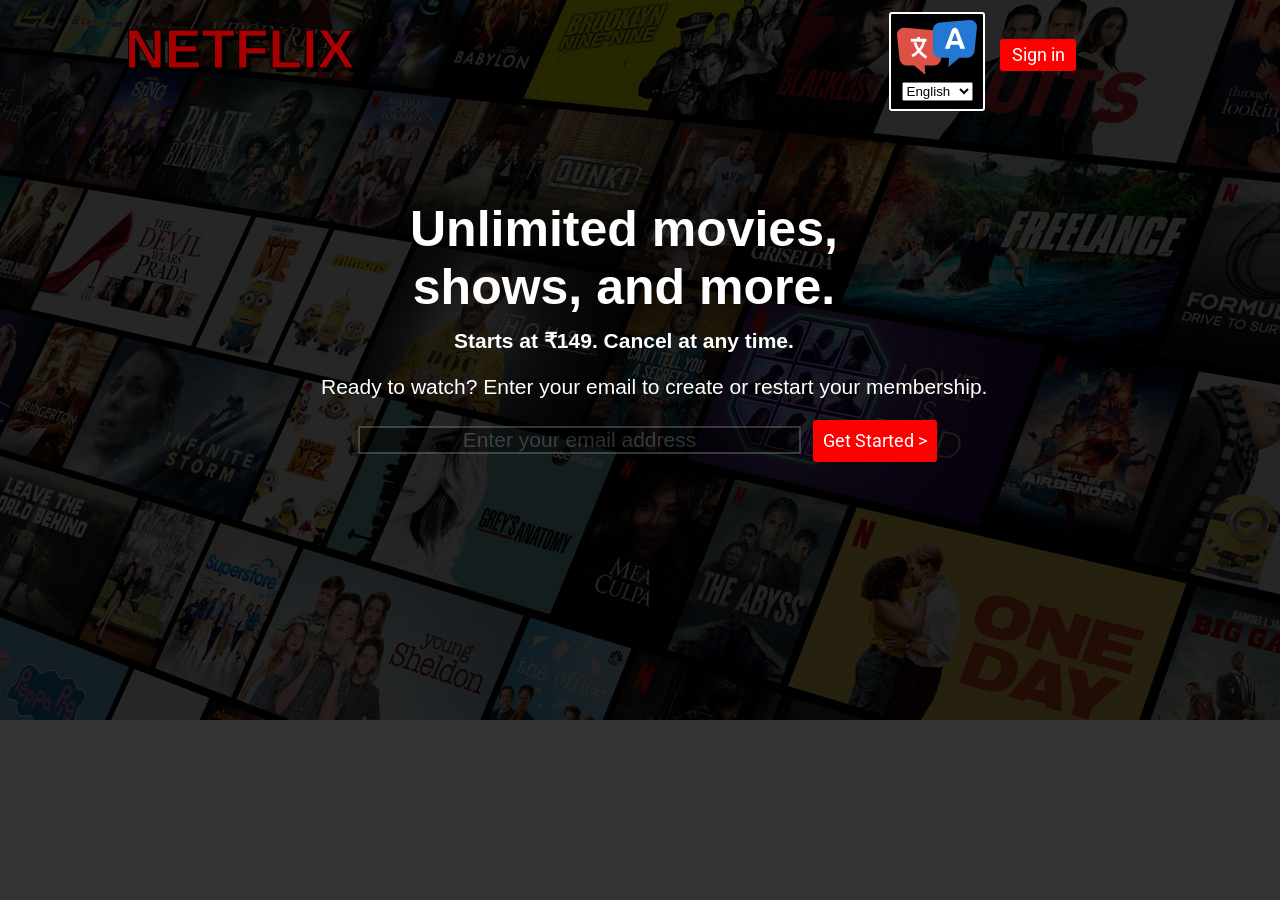
<file: index.html>
<!DOCTYPE html>
<html lang="en">

<head>
    <meta charset="UTF-8">
    <meta name="viewport" content="width=device-width, initial-scale=1.0">
    <title>Netflix</title>
    <link rel="stylesheet" href="style.css">
    <style>
        @import url('https://fonts.googleapis.com/css2?family=Baloo+Bhaina+2:wght@400..800&family=Poppins:ital,wght@0,100;0,200;0,300;0,400;0,500;0,600;0,700;0,800;0,900;1,100;1,200;1,300;1,400;1,500;1,600;1,700;1,800;1,900&family=Roboto:ital,wght@0,100..900;1,100..900&display=swap');
    </style>
</head>

<body>
    <div class="overlay">
    </div>
    <h1 class="text">
        NETFLIX
    </h1>
    <div class="background">
        <img src="img_bg.jpg" alt="Picture">
    </div>
    <div class="signin">
        Sign in
    </div>
    <div class="language">
        <label for id="branch"><svg xmlns="http://www.w3.org/2000/svg" shape-rendering="geometricPrecision" text-rendering="geometricPrecision" image-rendering="optimizeQuality" fill-rule="evenodd" clip-rule="" viewBox="0 0 512 350.259"><path fill="#DC5045" d="M235.685 65.227L46.41 49.97C21.075 47.927-2.386 70.906.195 96.184l15.258 149.398c2.581 25.276 20.808 46.211 46.214 46.211h48.071l71.816 58.466-5.192-58.466h59.323c25.411 0 46.215-20.793 46.215-46.211v-134.14c0-25.421-20.88-44.172-46.215-46.215z"/><path fill="#2278D2" d="M276.315 15.385L465.59.127c25.335-2.042 48.796 20.936 46.215 46.214l-15.258 149.398c-2.581 25.277-20.807 46.211-46.215 46.211h-50.099l-71.816 58.466 5.191-58.466h-57.293c-25.411 0-46.215-20.793-46.215-46.211V61.599c0-25.421 20.879-44.172 46.215-46.214z"/><path fill="#fff" d="M88.292 119.662h40.712V108.19h18.188v11.472h40.859v18.833h-8.388c-1.513 11.897-4.839 21.7-10.491 32.267-4.781 8.924-10.954 17.522-18.123 25.762 11.441 13.684 25.645 25.588 42.556 36.44l-9.354 14.58c-17.755-11.391-32.833-23.934-45.224-38.382-11.084 10.723-23.676 20.712-36.865 29.834l-9.833-14.231c13.052-9.031 25.451-18.894 36.12-29.412-9.833-14.386-17.363-30.532-22.574-49.1l16.686-4.679c4.272 15.23 10.263 28.636 17.963 40.636 5.253-6.359 9.796-12.885 13.384-19.586 4.401-8.233 6.765-15.04 8.255-24.129H88.292v-18.833zM396.834 158.594h-52.699l-7.476 25.514h-30.38c12.19-32.265 26.267-71.008 38.463-103.289 4.392-11.659 9.391-30.98 25.365-30.98 16.559 0 22.058 17.702 26.665 29.932l39.049 104.864h-31.278l-7.709-26.041zm-6.101-24.81l-20.177-54.492-20.252 54.492h40.429z"/></svg></label>
            <select id="branch">
                <option value="CSE">English</option>
                <option value="ECE">Hindi</options>
                <option value="Mech">Spanish</option>
            </select>
    </div>

    <h1 class="text1">
        Unlimited movies,
        <br>
        shows, and more.
    </h1>
    <h2 class="text2">
        Starts at ₹149. Cancel at any time.
    </h2>
    <p class="text3">
        Ready to watch? Enter your email to create or restart your membership.
    </p>

    <input class="text4" placeholder="Enter your email address">

    <div class="getstarted">
        Get Started >
    </div>
</body>

</html>
</file>
<file: style.css>
*{
    margin:0px;
    padding:0px;
    
}

.background{
    height:100vh;
    width:100vw;
    overflow:hidden;
    z-index: 1;

}


body {
    position: relative;
    height: 100vh;
    width: 100vw;
    overflow: hidden;
}

.overlay{
    background-color: black;
    z-index: 5;
    height: 100vh;
    width: 100vw;
    opacity: 0.8;
    position:absolute;
    top: 0;
    left: 0;
}
.text{
    position: absolute;
    top: 17px;
    left: 125px;
    z-index: 10;
    font-size: 55px;
    text-shadow: 4px 4px 0px black;
    -webkit-text-stroke: 1px black;
    color: rgb(166, 0, 0);
    font-family: 'Gill Sans', 'Gill Sans MT', Calibri, 'Trebuchet MS', sans-serif;
    display:inline;
    
}

.signin {
    text-align: center;
    width: 66px;
    height: 22px;
    padding: 5px;
    position: absolute;
    z-index: 11;
    font-size: large;
    color: rgb(255, 255, 255);
    top: 39px;
    left: 1000px;
    background-color:red;
    border-radius:3px;
    font-family:'Roboto';
    transition: background-color 0.4s ease-out;
}
.signin:hover{
    background-color: rgb(163, 0, 0);
}

.language {
    text-align: center;
    width: 80px;
    height: 83px;
    padding: 6px;
    position: absolute;
    z-index: 11;
    font-size: large;
    color: rgb(255, 255, 255);
    top: 12px;
    left: 889px;
    background-color: #000000;
    border: 2px solid white;
    border-radius: 3px;
    font-family: 'Roboto';
    display:inline;
}

.text1{
    position: absolute;
    top: 200px;
    left: 410px;
    z-index: 10;
    font-size: 50px;
    color: rgb(255, 255, 255);
    font-family: 'Gill Sans', 'Gill Sans MT', Calibri, 'Trebuchet MS', sans-serif;
    display:inline;
    text-align: center;
}

.text2{
    position: absolute;
    top: 329px;
    left: 454px;
    z-index: 10;
    font-size: 21px;
    color: rgb(255, 255, 255);
    font-family: 'Gill Sans', 'Gill Sans MT', Calibri, 'Trebuchet MS', sans-serif;
    display:inline;
    text-align: center;
}
.text3{
    position: absolute;
    top: 375px;
    left: 321px;
    z-index: 10;
    font-size: 21px;
    color: rgb(255, 255, 255);
    font-family: 'Gill Sans', 'Gill Sans MT', Calibri, 'Trebuchet MS', sans-serif;
    display: inline;
    text-align: center;
}
.text4{
    position: absolute;
    top: 426px;
    left: 358px;
    z-index: 10;
    font-size: 21px;
    color: rgb(255, 255, 255);
    font-family: 'Gill Sans', 'Gill Sans MT', Calibri, 'Trebuchet MS', sans-serif;
    display: inline;
    text-align: center;
    width: 439px;
    opacity:0.4;
    background-color: black;
    border: 2px solid grey;
}
.getstarted {
    text-align: center;
    width: auto;
    height: 22px;
    padding: 10px;
    position: absolute;
    z-index: 11;
    font-size: large;
    color: rgb(255, 255, 255);
    top: 420px;
    left: 813px;
    background-color: red;
    border-radius: 3px;
    font-family: 'Roboto';
    transition: background-color 0.4s ease-out;
}
.getstarted:hover{
    background-color: rgb(163, 0, 0);
}
</file>
